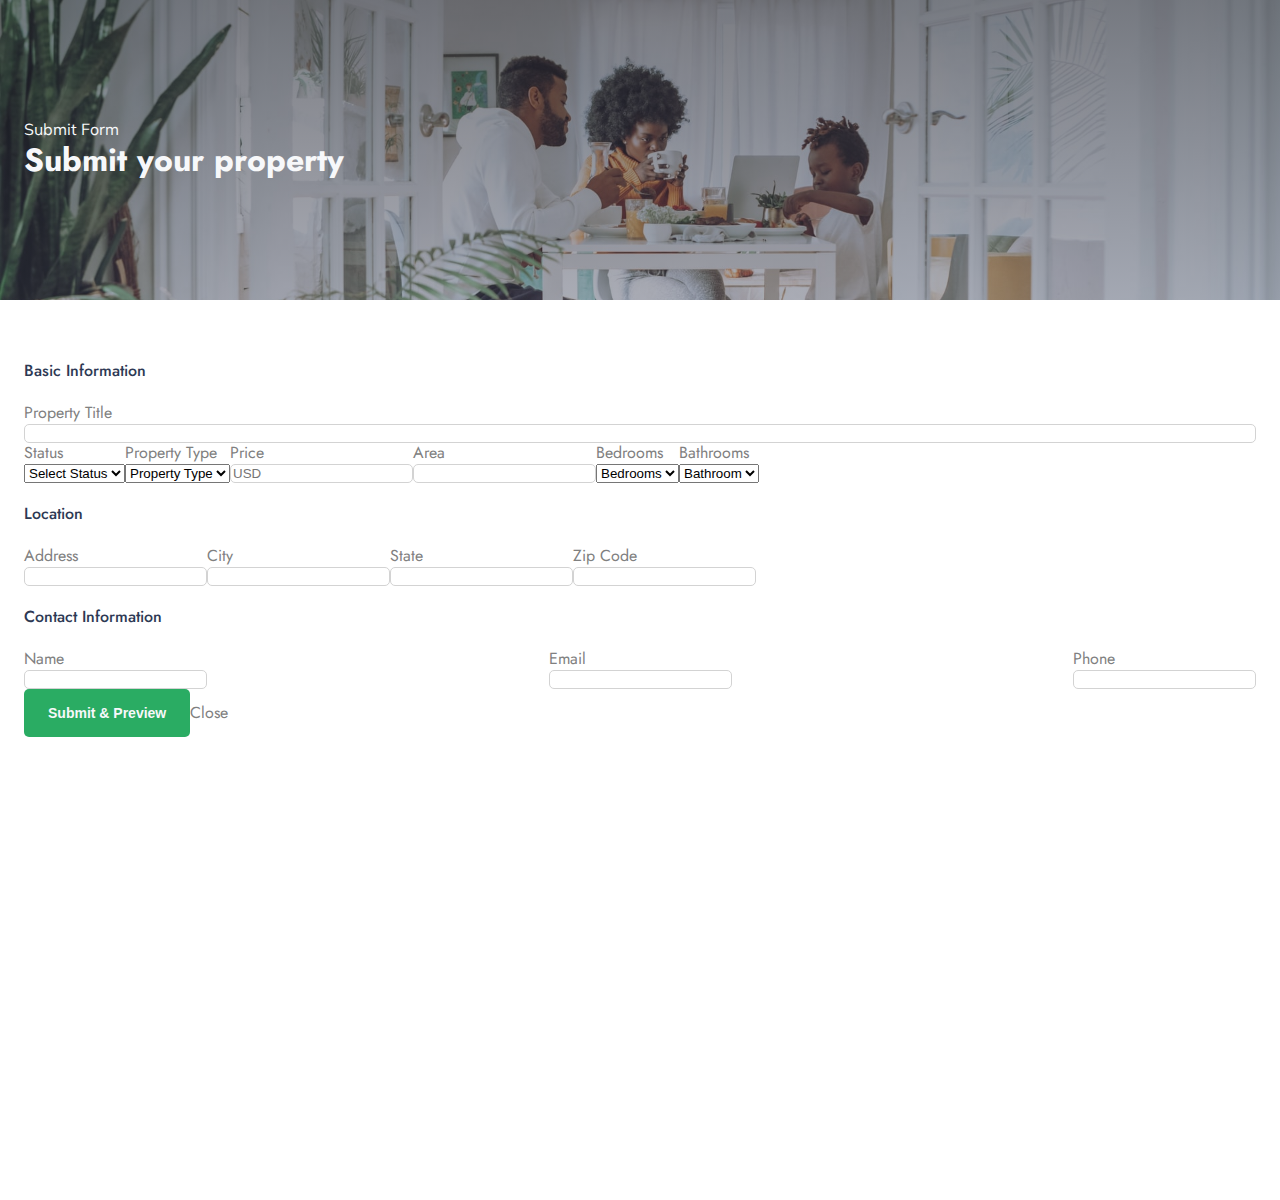
<file: submit-property.html>
<!DOCTYPE html>
<html lang="en">

<head>
    <meta charset="UTF-8">
    <meta http-equiv="X-UA-Compatible" content="IE=edge">
    <meta name="viewport" content="width=device-width, initial-scale=1.0">
    <title>Submit Property | rEstate</title>

    <!-- bootstarp 5 css -->
    <link href="https://cdn.jsdelivr.net/npm/bootstrap@5.0.2/dist/css/bootstrap.min.css" rel="stylesheet"
        integrity="sha384-EVSTQN3/azprG1Anm3QDgpJLIm9Nao0Yz1ztcQTwFspd3yD65VohhpuuCOmLASjC" crossorigin="anonymous">
    <!-- fonts -->
    <link href="https://fonts.googleapis.com/css2?family=Jost:wght@300;400;500&display=swap" rel="stylesheet">
    <link href="https://fonts.googleapis.com/css2?family=Mulish:wght@300;400;500&display=swap" rel="stylesheet">
    <!-- link style.css -->
    <link rel="stylesheet" href="scss/style.css">

</head>

<body>

    <section class="propertyForm">
        <div class="pfPhoto">
            <div class="container flex flex-d-c flex-jc-c">
                <p>Submit Form</p>
                <h1>Submit your property</h1>
            </div>
        </div>
        <div class="pfForm">
            <div class="container">
                <form action="" method="POST">
                    <!-- <input type="hidden" name="_captcha" value="false"> -->
                    <div class="flex">
                        <h4 class="flex-w-100">Basic Information</h4>
                        <label class="flex-w-100" for="ptitle">Property Title</label>
                        <input class="flex-w-100 p-3 mt-2" type="text" name="ptitle" required>
                        <div class="col-6 flex flex-d-c mt-2  pe-3">
                            <label class="" for="pstatus">Status</label>
                            <select class="form-control select2 p-3 mt-2" name="pstatus" required>
                                <option>Select Status</option>
                                <option>For Sell</option>
                                <option>For Rent</option>
                            </select>
                        </div>
                        <div class="col-6 flex flex-d-c mt-2">
                            <label class="" for="ptype">Property Type</label>
                            <select class="form-control select2 p-3 mt-2" name="ptype" required>
                                <option>Property Type</option>
                                <option>House</option>
                                <option>Apartment</option>
                                <option>Villas</option>
                                <option>Offices</option>
                                <option>Commercial</option>
                            </select>
                        </div>
                        <div class="col-6 flex flex-d-c mt-2 pe-3">
                            <label class="" for="pprice">Price</label>
                            <input class="flex-w- p-3 mt-2" type="text" name="pprice" placeholder="USD" required>
                        </div>
                        <div class="col-6 flex flex-d-c mt-2">
                            <label class="" for="parea">Area</label>
                            <input class="flex-w- p-3 mt-2" type="text" name="parea" placeholder="" required>
                        </div>
                        <div class="col-6 flex flex-d-c mt-2  pe-3">
                            <label class="" for="pbed">Bedrooms</label>
                            <select class="form-control select2 p-3 mt-2" name="pbed" required>
                                <option>Bedrooms</option>
                                <option>1</option>
                                <option>2</option>
                                <option>3</option>
                                <option>4</option>
                                <option>5</option>
                            </select>
                        </div>
                        <div class="col-6 flex flex-d-c mt-2">
                            <label class="" for="pbath">Bathrooms</label>
                            <select class="form-control select2 p-3 mt-2" name="pbath" required>
                                <option>Bathroom</option>
                                <option>1</option>
                                <option>2</option>
                                <option>3</option>
                                <option>4</option>
                                <option>5</option>
                            </select>
                        </div>
                        <h4 class="flex-w-100 mt-4">Location</h4>
                        <div class="col-6 flex flex-d-c mt-2 pe-3">
                            <label class="" for="paddress">Address</label>
                            <input class="flex-w- p-3 mt-2" type="text" name="paddress" placeholder="" required>
                        </div>
                        <div class="col-6 flex flex-d-c mt-2">
                            <label class="" for="pcity">City</label>
                            <input class="flex-w- p-3 mt-2" type="text" name="pcity" placeholder="" required>
                        </div>
                        <div class="col-6 flex flex-d-c mt-2 pe-3">
                            <label class="" for="pstate">State</label>
                            <input class="flex-w- p-3 mt-2" type="text" name="pstate" placeholder="" required>
                        </div>
                        <div class="col-6 flex flex-d-c mt-2">
                            <label class="" for="pzipc">Zip Code</label>
                            <input class="flex-w- p-3 mt-2" type="text" name="pzipc" placeholder="" required>
                        </div>
                        <h4 class="flex-w-100 mt-4">Contact Information</h4>
                        <div class="flex flex-jc-sb flex-w-100">
                            <div class="col-4 flex flex-d-c mt-2 pe-2">
                                <label class="" for="pname">Name</label>
                                <input class="flex-w- p-3 mt-2" type="text" name="pname" placeholder="" required>
                            </div>
                            <div class="col-4 flex flex-d-c mt-2 pe-2">
                                <label class="" for="email">Email</label>
                                <input class="flex-w- p-3 mt-2" type="email" name="pemail" placeholder="" required>
                            </div>
                            <div class="col-4 flex flex-d-c mt-2">
                                <label class="" for="pphone">Phone</label>
                                <input class="flex-w- p-3 mt-2" type="text" name="pphone" placeholder="" required>
                            </div>
                        </div>
                        <div class="flex flex-ai-c flex-w-100">
                            <button type="submit" class="col-2 button mt-4">Submit & Preview</button>
                            <a href="index.html" class="col-1 mt-4">Close</a>
                        </div>
                    </div>
                </form>
            </div>
        </div>
    </section>


    <!-- bootstrap 5 js -->
    <script src="https://cdn.jsdelivr.net/npm/bootstrap@5.0.2/dist/js/bootstrap.bundle.min.js"
        integrity="sha384-MrcW6ZMFYlzcLA8Nl+NtUVF0sA7MsXsP1UyJoMp4YLEuNSfAP+JcXn/tWtIaxVXM"
        crossorigin="anonymous"></script>


</body>

</html>
</file>
<file: scss/style.css>
.has-fade {
  visibility: hidden;
}

@-webkit-keyframes fade-in {
  from {
    visibility: hidden;
    opacity: 0;
  }
  1% {
    visibility: visible;
    opacity: 0;
  }
  to {
    visibility: visible;
    opacity: 1;
  }
}

@keyframes fade-in {
  from {
    visibility: hidden;
    opacity: 0;
  }
  1% {
    visibility: visible;
    opacity: 0;
  }
  to {
    visibility: visible;
    opacity: 1;
  }
}

.fade-in {
  -webkit-animation: fade-in 300ms ease-in-out forwards;
          animation: fade-in 300ms ease-in-out forwards;
}

@-webkit-keyframes fade-out {
  from {
    visibility: visible;
    opacity: 1;
  }
  99% {
    visibility: visible;
    opacity: 1;
  }
  to {
    visibility: hidden;
    opacity: 0;
  }
}

@keyframes fade-out {
  from {
    visibility: visible;
    opacity: 1;
  }
  99% {
    visibility: visible;
    opacity: 1;
  }
  to {
    visibility: hidden;
    opacity: 0;
  }
}

.fade-out {
  -webkit-animation: fade-out 300ms ease-in-out forwards;
          animation: fade-out 300ms ease-in-out forwards;
}

select.dropdown {
  -webkit-box-flex: 1;
      -ms-flex: 1;
          flex: 1;
  border: none;
  outline: 0;
}

html {
  -webkit-box-sizing: border-box;
          box-sizing: border-box;
  font-size: 100%;
}

*,
*::after,
*::before {
  -webkit-box-sizing: inherit;
          box-sizing: inherit;
}

body {
  margin: 0;
  padding: 0;
  font-size: 1rem;
  line-height: 1.3;
  font-family: "Jost", sans-serif;
}

body.noscroll {
  overflow: hidden;
}

p {
  font-family: "Mulish", sans-serif;
}

a,
a:visited,
a:hover {
  text-decoration: none;
}

.container {
  max-width: 85.25rem;
  margin: auto;
  padding-left: 1.5rem;
  padding-right: 1.5rem;
}

.flex {
  display: -webkit-box;
  display: -ms-flexbox;
  display: flex;
  -ms-flex-wrap: wrap;
      flex-wrap: wrap;
}

.flex-jc-c {
  -webkit-box-pack: center;
      -ms-flex-pack: center;
          justify-content: center;
}

.flex-jc-sb {
  -webkit-box-pack: justify;
      -ms-flex-pack: justify;
          justify-content: space-between;
}

.flex-jc-e {
  -webkit-box-pack: end;
      -ms-flex-pack: end;
          justify-content: end;
}

.flex-jc-sa {
  -ms-flex-pack: distribute;
      justify-content: space-around;
}

.flex-ai-c {
  -webkit-box-align: center;
      -ms-flex-align: center;
          align-items: center;
}

.flex-d-c {
  -webkit-box-orient: vertical;
  -webkit-box-direction: normal;
      -ms-flex-direction: column;
          flex-direction: column;
}

.flex-w-100 {
  -webkit-box-flex: 0;
      -ms-flex: 0 0 100%;
          flex: 0 0 100%;
  max-width: 100%;
}

.flex-w-50 {
  -webkit-box-flex: 0;
      -ms-flex: 0 0 50%;
          flex: 0 0 50%;
  max-width: 50%;
}

button,
.button {
  padding: 1rem 1.5rem;
  border-radius: 0.3125rem;
  font-size: 0.875rem;
  font-weight: 600;
  cursor: pointer;
  outline: none;
  border: none;
  background-color: #2aac63;
  color: #f7f8fa;
  -webkit-transition: all 200ms ease-in-out;
  transition: all 200ms ease-in-out;
}

button:hover,
.button:hover {
  opacity: 0.75;
}

button i,
.button i {
  margin-right: 5px;
}

.button1 {
  background: #232b40;
  padding: 0.9375rem;
  color: white;
  font-size: 0.9375rem;
  font-weight: 500;
  border-radius: 0.3125rem;
  -webkit-transition: all 200ms ease-in-out;
  transition: all 200ms ease-in-out;
}

.button1:hover {
  opacity: 0.8;
}

@media (max-width: 63.9375em) {
  .hide-for-mobile {
    display: none;
  }
}

@media (min-width: 64em) {
  .hide-for-desktop {
    display: none;
  }
}

.header {
  color: #232b40;
  font-size: 1.4rem;
  font-weight: 400;
  text-align: center;
}

.header h2 {
  -webkit-box-flex: 0;
      -ms-flex: 0 0 100%;
          flex: 0 0 100%;
  margin: 0;
}

.header p {
  width: 50%;
  font-size: 1rem;
  margin: 10px 0 0 0;
  line-height: 1.8;
  color: #a6aab4;
}

.landingPage {
  min-height: 100vh;
  background: -webkit-gradient(linear, left top, left bottom, from(rgba(38, 41, 51, 0.61)), to(rgba(69, 74, 94, 0.459))), url(../images/landingpage.jpg) repeat 100%;
  background: linear-gradient(to bottom, rgba(38, 41, 51, 0.61), rgba(69, 74, 94, 0.459)), url(../images/landingpage.jpg) repeat 100%;
  background-size: cover;
}

.landingPage.open .overlay {
  display: block;
}

.landingPage.open .landingPage__toggle > span:first-child {
  -webkit-transform: rotate(45deg);
          transform: rotate(45deg);
}

.landingPage.open .landingPage__toggle > span:nth-child(2) {
  opacity: 0;
}

.landingPage.open .landingPage__toggle > span:last-child {
  -webkit-transform: rotate(-45deg);
          transform: rotate(-45deg);
}

.landingPage .overlay {
  opacity: 0;
  position: absolute;
  top: 4.7875rem;
  bottom: 0;
  right: 0;
  left: 0;
  background-image: -webkit-gradient(linear, left top, left bottom, from(#71ad8b), to(transparent));
  background-image: linear-gradient(#71ad8b, transparent);
}

.landingPage nav {
  padding-top: 1.0625rem;
  padding-bottom: 1.0625rem;
  border-bottom: 0.0625rem solid rgba(138, 147, 173, 0.4);
}

.landingPage__logo {
  color: #f7f8fa;
  font-weight: 800;
  font-size: 2rem;
  font-family: "Rye", cursive;
}

.landingPage__toggle > span {
  display: block;
  width: 1.625rem;
  height: 0.125rem;
  background-color: #f7f8fa;
  -webkit-transition: all 300ms ease-in-out;
  transition: all 300ms ease-in-out;
  -webkit-transform-origin: 0.1875rem 0.0625rem;
          transform-origin: 0.1875rem 0.0625rem;
}

.landingPage__toggle > span:not(:last-child) {
  margin-bottom: 0.3125rem;
}

.landingPage__links a {
  font-size: 1rem;
  color: #f7f8fa;
  font-weight: 500;
  -webkit-transition: color 200ms ease-in-out;
  transition: color 200ms ease-in-out;
}

.landingPage__links a:not(:last-child) {
  margin-right: 2rem;
}

.landingPage__links a:hover {
  color: #2aac63;
}

.landingPage__menu {
  position: absolute;
  width: calc(100% - 3rem);
  left: 50%;
  -webkit-transform: translateX(-50%);
          transform: translateX(-50%);
  background-color: #f7f8fa;
  padding: 1.625rem;
  margin-top: 1.5rem;
  border-radius: 0.3125rem;
}

.landingPage__menu a {
  display: block;
  padding: 0.625rem;
  color: #000;
  text-align: center;
  -webkit-transition: color 200ms ease-in-out;
  transition: color 200ms ease-in-out;
}

.landingPage__menu a:hover {
  color: #2aac63;
}

.landingPage__content {
  margin-top: 15rem;
}

.landingPage__header h1 {
  text-align: center;
  font-size: 3.85em;
  color: #f7f8fa;
  margin: 0 0 0.625rem 0;
}

.landingPage__header p {
  display: block;
  text-align: center;
  color: #f7f8fa;
  margin: 0 0 4.375rem 0;
}

.landingPage__searchBar {
  min-height: 4.5rem;
  width: 85%;
  border-radius: 0.3125rem;
  background-color: #fff;
  padding: 0.625rem;
}

.landingPage__searchBar .searchBar-price {
  -webkit-box-flex: 1;
      -ms-flex: 1;
          flex: 1;
  padding-left: 0.3125rem;
}

.landingPage__searchBar .searchBar-price > label {
  padding-top: 0.3125rem;
  color: #a6aab4;
  font-size: 0.75rem;
}

.landingPage__searchBar .searchBar-price > input {
  -webkit-box-flex: 1;
      -ms-flex: 1;
          flex: 1;
  padding: 0;
  outline: none;
  border: none;
  color: #000;
  font-size: 0.9375rem;
  letter-spacing: 0.0625rem;
}

.landingPage__searchBar .searchBar-location {
  -webkit-box-flex: 1;
      -ms-flex: 1;
          flex: 1;
}

.landingPage__searchBar .searchBar-location > label {
  padding-top: 0.3125rem;
  color: #a6aab4;
  font-size: 0.75rem;
}

.landingPage__searchBar .searchBar-location > input {
  -webkit-box-flex: 1;
      -ms-flex: 1;
          flex: 1;
  padding: 0;
  outline: none;
  border: none;
  color: #000;
  font-size: 0.9375rem;
  letter-spacing: 0.0625rem;
}

.landingPage__searchBar .searchBar-type {
  -webkit-box-flex: 1;
      -ms-flex: 1;
          flex: 1;
}

.landingPage__searchBar .searchBar-type > label {
  padding-top: 0.3125rem;
  color: #a6aab4;
  font-size: 0.75rem;
}

.landingPage__searchBar .searchBar-type > input {
  -webkit-box-flex: 1;
      -ms-flex: 1;
          flex: 1;
  padding: 0;
  outline: none;
  border: none;
  color: #000;
  font-size: 0.9375rem;
  letter-spacing: 0.0625rem;
}

.landingPage__searchBar .searchBar-filter {
  -webkit-box-flex: 2;
      -ms-flex: 2;
          flex: 2;
}

.landingPage__searchBar .searchBar-filter .filter {
  -webkit-box-flex: 1;
      -ms-flex: 1;
          flex: 1;
  cursor: pointer;
  color: #000;
  opacity: 0.7;
}

.landingPage__searchBar .searchBar-filter .filter > i {
  margin-right: 0.625rem;
}

.landingPage__searchBar .searchBar-filter .searchBtn {
  -webkit-box-flex: 1;
      -ms-flex: 1;
          flex: 1;
}

.landingPage__searchBar .searchBar-filter .searchBtn a {
  width: 100%;
  text-align: center;
}

.listingPage {
  min-height: 100vh;
  padding-top: 3.5rem;
  padding-bottom: 1.5rem;
}

.listingPage .list {
  margin-top: 30px;
}

.listingPage .card {
  width: 23.125rem;
  height: 30.425rem;
  -webkit-box-shadow: rgba(149, 157, 165, 0.2) 0px 8px 24px;
          box-shadow: rgba(149, 157, 165, 0.2) 0px 8px 24px;
  border-radius: 0.3125rem;
  background-color: white;
  margin-bottom: 40px;
}

.listingPage .card__img {
  position: relative;
}

.listingPage .card__img::before {
  position: absolute;
  z-index: 500;
  content: "For Sell";
  padding: 0.625rem 1.25rem;
  background-color: #27ae61;
  border-radius: 1.5625rem;
  top: 1.25rem;
  left: 0.9375rem;
  color: white;
  font-weight: 600;
  border: 5px solid rgba(255, 255, 255, 0.5);
}

.listingPage .card__img img {
  width: 100%;
  height: 50%;
  border-top-left-radius: 0.3125rem;
  border-top-right-radius: 0.3125rem;
}

.listingPage .card__details {
  padding: 0.625rem 1.25rem;
  position: relative;
}

.listingPage .card__details::before {
  position: absolute;
  content: "";
  height: 0.0625rem;
  width: 100%;
  background: lightgray;
  left: 0;
  bottom: 5.3125rem;
}

.listingPage .card__details .btn-left a {
  display: inline-block;
}

.listingPage .card__details .btn-left > a:first-child {
  color: #d45934;
  background: #ffede7;
  padding: 0.3125rem 0.9375rem;
  border-radius: 0.1875rem;
  font-size: 0.9375rem;
}

.listingPage .card__details .btn-left > a:last-child {
  color: #29ae5f;
  background: #e7f8f1;
  padding: 0.3125rem 0.9375rem;
  border-radius: 0.1875rem;
  font-size: 0.9375rem;
}

.listingPage .card__details .btn-right > a {
  display: inline-block;
}

.listingPage .card__details .btn-right > a > i {
  color: gray;
  -webkit-transition: all 100ms ease-in-out;
  transition: all 100ms ease-in-out;
}

.listingPage .card__details .btn-right > a > i:hover {
  color: red;
}

.listingPage .card__details .card_header > h4 {
  color: #232b40;
}

.listingPage .card__details .card_icn {
  padding: 0 25px 0 0;
}

.listingPage .card__details .card_icn a {
  color: gray;
  cursor: none;
  font-size: 0.9375rem;
}

.listingPage .card__details .card_price {
  margin-top: 1.875rem;
}

.listingPage .card__details .card_price h3 {
  color: #27ac58;
  font-size: 1.375rem;
  font-weight: 700;
  letter-spacing: 0.03125rem;
}

.agentPage {
  max-height: auto;
  padding-top: 3.5rem;
  padding-bottom: 1.5rem;
  background: #f7f9fc;
}

.agentPage > .container {
  padding: 0;
}

.agentPage .list {
  margin: 30px 0;
  width: 100%;
}

.agentPage .dpCard {
  width: 380px;
  height: 390px;
  background-color: white;
  border-radius: 10px;
  -webkit-box-shadow: rgba(0, 0, 0, 0.12) 0px 1px 3px, rgba(0, 0, 0, 0.24) 0px 1px 2px;
          box-shadow: rgba(0, 0, 0, 0.12) 0px 1px 3px, rgba(0, 0, 0, 0.24) 0px 1px 2px;
  display: -webkit-box;
  display: -ms-flexbox;
  display: flex;
  -ms-flex-wrap: wrap;
      flex-wrap: wrap;
  -webkit-box-align: center;
      -ms-flex-align: center;
          align-items: center;
  -webkit-box-orient: vertical;
  -webkit-box-direction: normal;
      -ms-flex-direction: column;
          flex-direction: column;
  position: relative;
  margin: 0 20px 10px 20px;
}

.agentPage .dpCard::before {
  left: 15px;
  top: 15px;
  position: absolute;
  content: "50+ Listing";
  padding: 10px 20px;
  background-color: #ff6922;
  border-radius: 30px;
  color: white;
  font-size: 14px;
  -webkit-box-shadow: rgba(100, 100, 111, 0.2) 0px 7px 29px 0px;
          box-shadow: rgba(100, 100, 111, 0.2) 0px 7px 29px 0px;
}

.agentPage .dpCard .dpPhoto {
  margin-top: 50px;
  width: 120px;
  height: 120px;
  display: -webkit-box;
  display: -ms-flexbox;
  display: flex;
  -webkit-box-pack: center;
      -ms-flex-pack: center;
          justify-content: center;
  -webkit-box-align: center;
      -ms-flex-align: center;
          align-items: center;
}

.agentPage .dpCard .dpPhoto > img {
  width: 100%;
  border-radius: 50%;
  padding: 10px;
  border: 5px solid lightgray;
}

.agentPage .dpCard .dpDetails {
  margin-top: 10px;
}

.agentPage .dpCard .dpDetails p {
  margin: 0;
  text-align: center;
  font-size: 16px;
}

.agentPage .dpCard .dpDetails p:first-child {
  color: gray;
}

.agentPage .dpCard .dpDetails p:first-child > i {
  margin-right: 10px;
}

.agentPage .dpCard .dpDetails p:last-child {
  font-size: 19px;
  font-weight: 700;
  color: #232b40;
  -webkit-transition: all 200ms ease-in-out;
  transition: all 200ms ease-in-out;
}

.agentPage .dpCard .dpDetails p:last-child:hover {
  cursor: pointer;
  color: #2aac63;
}

.agentPage .dpCard .dpSocial {
  margin-top: 10px;
  width: 40%;
  display: -webkit-box;
  display: -ms-flexbox;
  display: flex;
  -webkit-box-pack: justify;
      -ms-flex-pack: justify;
          justify-content: space-between;
  margin: 10px 0;
}

.agentPage .dpCard .dpSocial a {
  font-size: 18px;
  text-decoration: none;
}

.agentPage .dpCard .dpSocial a:first-child i {
  color: #0e76a8;
}

.agentPage .dpCard .dpSocial a:nth-child(2) i {
  color: #cc2366;
}

.agentPage .dpCard .dpSocial a:nth-child(3) {
  color: #00acee;
}

.agentPage .dpCard .dpSocial a:last-child {
  color: #3b5998;
}

.agentPage .dpCard .dpBtn {
  margin-top: 20px;
  display: -webkit-box;
  display: -ms-flexbox;
  display: flex;
  -webkit-box-pack: center;
      -ms-flex-pack: center;
          justify-content: center;
  -webkit-box-align: center;
      -ms-flex-align: center;
          align-items: center;
}

.agentPage .dpCard .dpBtn a {
  text-decoration: none;
  color: white;
  display: inline-block;
  font-size: 18px;
  border-radius: 5px;
  -webkit-transition: all 200ms ease-in-out;
  transition: all 200ms ease-in-out;
}

.agentPage .dpCard .dpBtn a:first-child {
  padding: 16px 28px;
  background-color: #27ac58;
  margin-right: 10px;
}

.agentPage .dpCard .dpBtn a:first-child i {
  margin-right: 10px;
}

.agentPage .dpCard .dpBtn a:first-child:hover {
  opacity: 0.8;
}

.agentPage .dpCard .dpBtn a:last-child {
  padding: 16px 28px;
  background-color: #232b40;
}

.agentPage .dpCard .dpBtn a:last-child:hover {
  opacity: 0.8;
}

.locationPage {
  min-height: 100vh;
  padding-top: 3.5rem;
  padding-bottom: 1.5rem;
}

.locationPage .container {
  max-width: 1250px;
}

.locationPage .list {
  margin: 30px 0;
}

.locationPage .lCard {
  cursor: pointer;
  width: 370px;
  height: 310px;
  margin-bottom: 20px;
  background: -webkit-gradient(linear, left top, left bottom, from(rgba(38, 41, 51, 0.61)), to(rgba(69, 74, 94, 0.459))), url(../images/loc.jpg) repeat 100%;
  background: linear-gradient(to bottom, rgba(38, 41, 51, 0.61), rgba(69, 74, 94, 0.459)), url(../images/loc.jpg) repeat 100%;
  background-size: cover;
  border-radius: 10px;
}

.locationPage .lCard:nth-child(2) {
  background: -webkit-gradient(linear, left top, left bottom, from(rgba(38, 41, 51, 0.61)), to(rgba(69, 74, 94, 0.459))), url(../images/loc2.jpg) repeat 100%;
  background: linear-gradient(to bottom, rgba(38, 41, 51, 0.61), rgba(69, 74, 94, 0.459)), url(../images/loc2.jpg) repeat 100%;
  background-size: cover;
}

.locationPage .lCard:nth-child(3) {
  background: -webkit-gradient(linear, left top, left bottom, from(rgba(38, 41, 51, 0.61)), to(rgba(69, 74, 94, 0.459))), url(../images/loc3.png) repeat 100%;
  background: linear-gradient(to bottom, rgba(38, 41, 51, 0.61), rgba(69, 74, 94, 0.459)), url(../images/loc3.png) repeat 100%;
  background-size: cover;
}

.locationPage .lCard:nth-child(4) {
  background: -webkit-gradient(linear, left top, left bottom, from(rgba(38, 41, 51, 0.61)), to(rgba(69, 74, 94, 0.459))), url(../images/loc4.png) repeat 100%;
  background: linear-gradient(to bottom, rgba(38, 41, 51, 0.61), rgba(69, 74, 94, 0.459)), url(../images/loc4.png) repeat 100%;
  background-size: cover;
}

.locationPage .lCard:nth-child(5) {
  background: -webkit-gradient(linear, left top, left bottom, from(rgba(38, 41, 51, 0.61)), to(rgba(69, 74, 94, 0.459))), url(../images/loc5.png) repeat 100%;
  background: linear-gradient(to bottom, rgba(38, 41, 51, 0.61), rgba(69, 74, 94, 0.459)), url(../images/loc5.png) repeat 100%;
  background-size: cover;
}

.locationPage .lCard:nth-child(6) {
  background: -webkit-gradient(linear, left top, left bottom, from(rgba(38, 41, 51, 0.61)), to(rgba(69, 74, 94, 0.459))), url(../images/loc6.png) repeat 100%;
  background: linear-gradient(to bottom, rgba(38, 41, 51, 0.61), rgba(69, 74, 94, 0.459)), url(../images/loc6.png) repeat 100%;
  background-size: cover;
}

.locationPage .lCard .lDetails {
  text-align: center;
  color: #f7f8fa;
  font-weight: 500;
  font-size: 16px;
}

.locationPage .lCard .lDetails P:first-child {
  font-weight: 600;
}

.testiPage {
  max-height: auto;
  padding-top: 3.5rem;
  padding-bottom: 1.5rem;
  background: #122947;
  background-image: url(../images/pattern.png);
}

.testiPage h2 {
  color: #f7f8fa;
}

.testiPage .tCard {
  width: 100%;
  -webkit-box-orient: vertical;
  -webkit-box-direction: normal;
      -ms-flex-direction: column;
          flex-direction: column;
  margin-top: 20px;
}

.testiPage .tCard .tPhoto {
  width: 110px;
  height: 110px;
}

.testiPage .tCard .tPhoto img {
  width: 100%;
  border-radius: 50%;
  padding: 5px;
  border: 2px solid gray;
}

.testiPage .tCard .tDetails {
  width: 60%;
  text-align: center;
  color: #f7f8fa;
}

.testiPage .tCard .tDetails p:first-child {
  font-style: italic;
  font-family: serif;
  font-size: 18px;
}

.testiPage .tCard .tDetails p:last-child, .testiPage .tCard .tDetails p:nth-child(2) {
  margin: 0;
}

.testiPage .tCard .tDetails p:last-child {
  color: red;
}

.propertyForm {
  min-height: 100vh;
}

.propertyForm a {
  text-decoration: none;
  color: gray;
  text-align: center;
  display: block;
}

.propertyForm .pfPhoto {
  min-height: 300px;
  background: red;
  background: -webkit-gradient(linear, left top, left bottom, from(rgba(38, 41, 51, 0.61)), to(rgba(69, 74, 94, 0.459))), url(../images/bg.jpg) repeat 100%;
  background: linear-gradient(to bottom, rgba(38, 41, 51, 0.61), rgba(69, 74, 94, 0.459)), url(../images/bg.jpg) repeat 100%;
  background-size: cover;
}

.propertyForm .pfPhoto > div {
  min-height: 300px;
}

.propertyForm .pfPhoto p,
.propertyForm .pfPhoto h1 {
  margin: 0;
  color: #f7f8fa;
}

.propertyForm .pfPhoto p {
  font-family: "Mulish", sans-serif;
}

.propertyForm .pfPhoto h1 {
  font-family: "Jost", sans-serif;
}

.propertyForm .pfForm {
  min-height: 100vh;
  padding: 40px 0;
}

.propertyForm .pfForm form h4 {
  color: #2d3954;
  font-weight: 500;
}

.propertyForm .pfForm form label {
  color: gray;
}

.propertyForm .pfForm form input {
  border: none;
  border: solid 1px lightgray;
  border-radius: 5px;
  outline: none;
}

@media (max-width: 600px) {
  .header p {
    width: 100%;
  }
  .landingPage__content {
    margin-top: 5rem;
  }
  .searchBar-price,
  .searchBar-loaction,
  .searchBar-type,
  .searchBar-filter {
    -webkit-box-flex: 0;
        -ms-flex: 0 0 100%;
            flex: 0 0 100%;
    margin: 5px 0;
  }
}
/*# sourceMappingURL=style.css.map */
</file>
